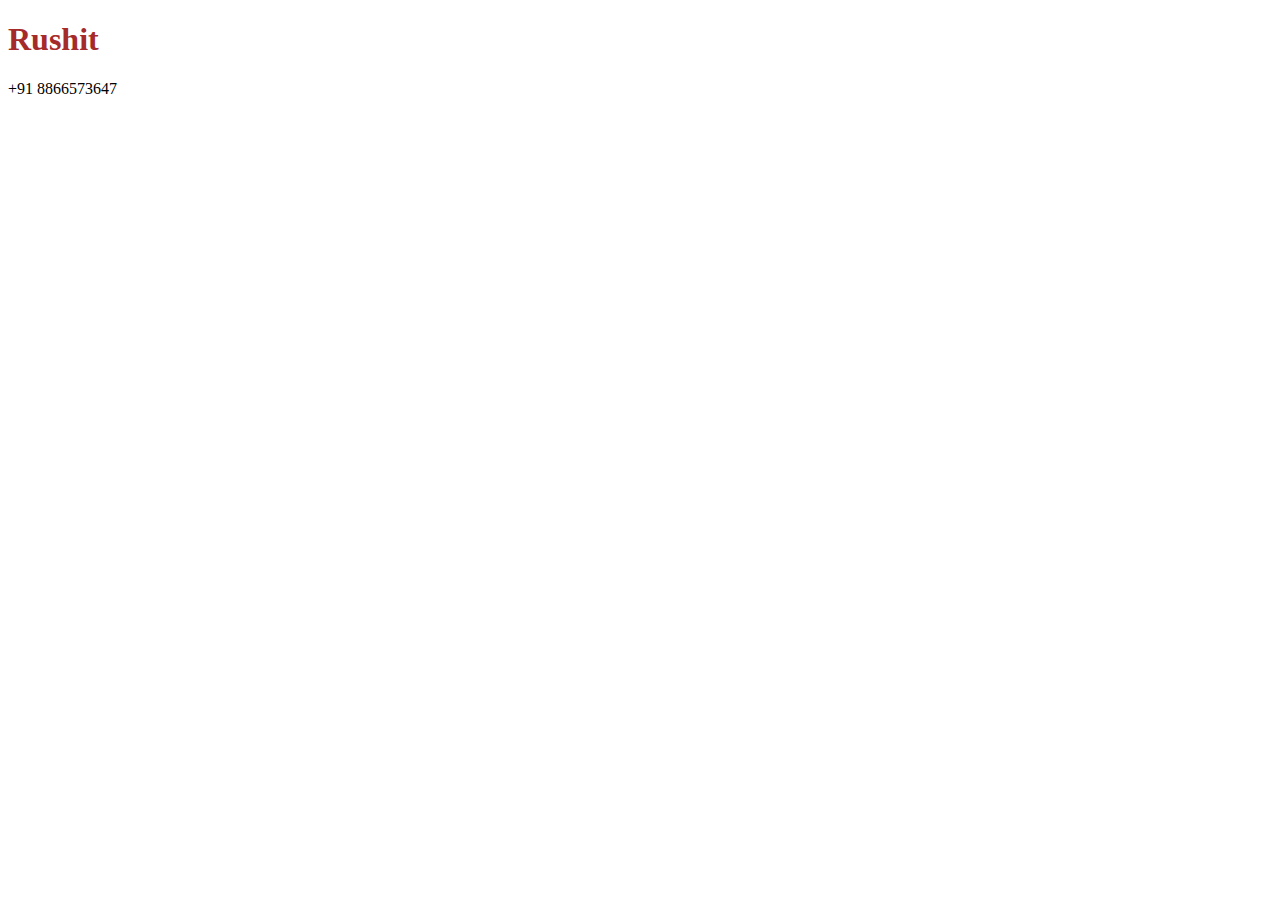
<file: contact.html>
<!DOCTYPE html>
<html lang="en">
<head>
    <meta charset="UTF-8">
    <meta name="viewport" content="width=device-width, initial-scale=1.0">
    <title>Document</title>
</head>
<style>
    .t h1{ color: brown;

    }
    .t p:hover{color: blue;

    }
</style>
<body>
    <div class="t">
<h1>
    Rushit
</h1>
<p>+91 8866573647</p>  
</div>
</body>
</html>
</file>
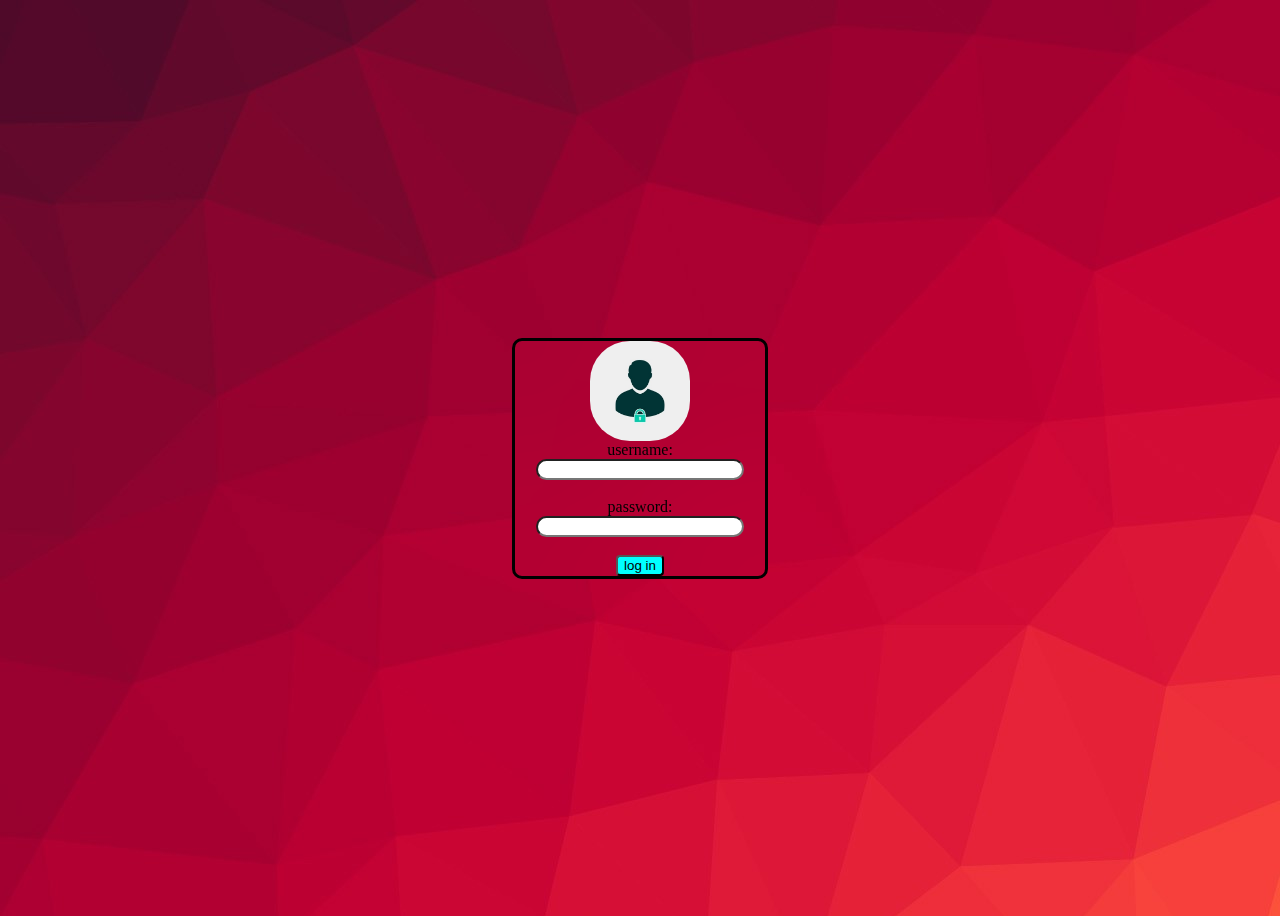
<file: login.html>
<!DOCTYPE html>
<html lang="en">

<head>
    <meta charset="UTF-8">
    <meta name="viewport" content="width=device-width, initial-scale=1.0">
    <title>Document</title>
</head>
<style>
    body{
        background: url('rush.jpeg') no-repeat;
        border-radius:20px ;
        height: 100vh;
        display: flex;
        align-items: center;
        justify-content: center;
        
    }
    .yu
    {  
        background-color: transparent;
        backdrop-filter: blur(100px);
        width: 250px;
        border: solid black;
        border-radius: 10px;
       
        /* display: flex;
       align-items: center; 
        justify-content: center;
         */
        
    }
     .bb{
        display: flex;
    justify-content: center;
    height: 100px;
    
    
    }
    .hj{
        display: flex;
        flex-direction: column;
        align-items: center;
    }
    .bz
    {
        background-color: aqua;
        border-radius: 4px;
    }
    .bz:hover{
        color: azure;
    }
    .bb img{
        border-radius: 40px;
    }
    .hj input{width: 200px;
        border-radius: 20px;

    }
</style>
<body>
    <div class="yu">
    <div class="main">
        <div class="bb">
            <img src="login.jpeg" alt="">
        </div>
        <div class="hj">
            username:
            <input type="text"><br>
            password:
            <input type="password" name="" id=""><br>
            <button class="bz">log in</button>
        </div>
    </div>
</div>
</body>

</html>
</file>
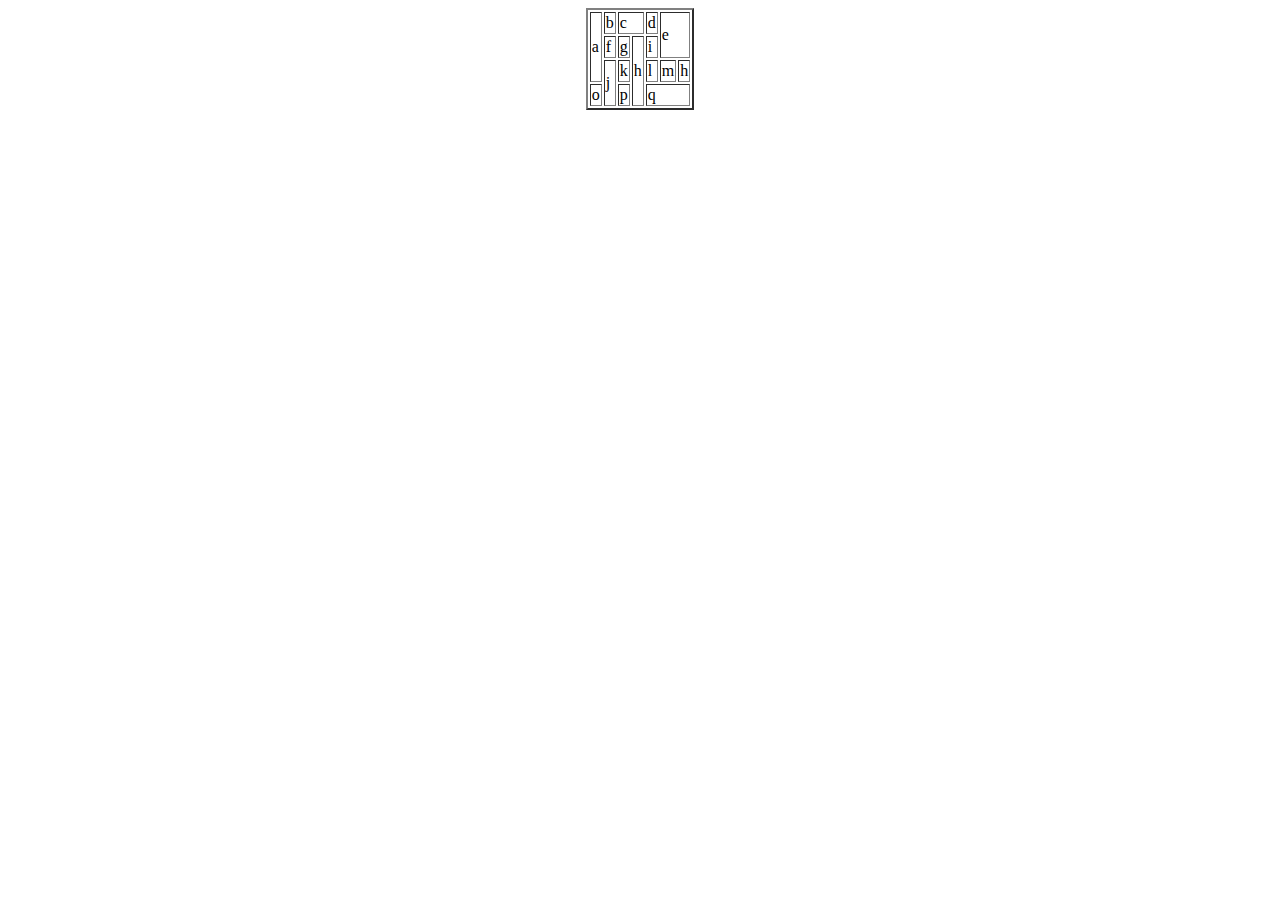
<file: phone.html>
<!DOCTYPE html>
<html lang="en">
<head>
    <meta charset="UTF-8">
    <meta http-equiv="X-UA-Compatible" content="IE=edge">
    <meta name="viewport" content="width=device-width, initial-scale=1.0">
    <title>Document</title>
</head>
<style>
    table{

    }
</style>
<body>
    <table border="2" align="center">
        <tr>
            <td rowspan="3">a</td>
            <td>b</td>
            <td colspan="2">c</td>
            <td>d</td>
            <td rowspan="2"colspan="2">e</td>
        </tr>
        <tr>
            <td>f</td>
            <td>g</td>
            <td rowspan="3">h</td>
            <td>i</td>
        <tr>
<td rowspan="2">j</td>
<td>k</td>
<td>l</td>
<td>m</td>
<td>h</td>

        </tr>
        <tr>
            <td>o</td>
            <td>p</td>
            <td colspan="3">q</td>
        </tr>
    </table>
</body>
</html>
</file>
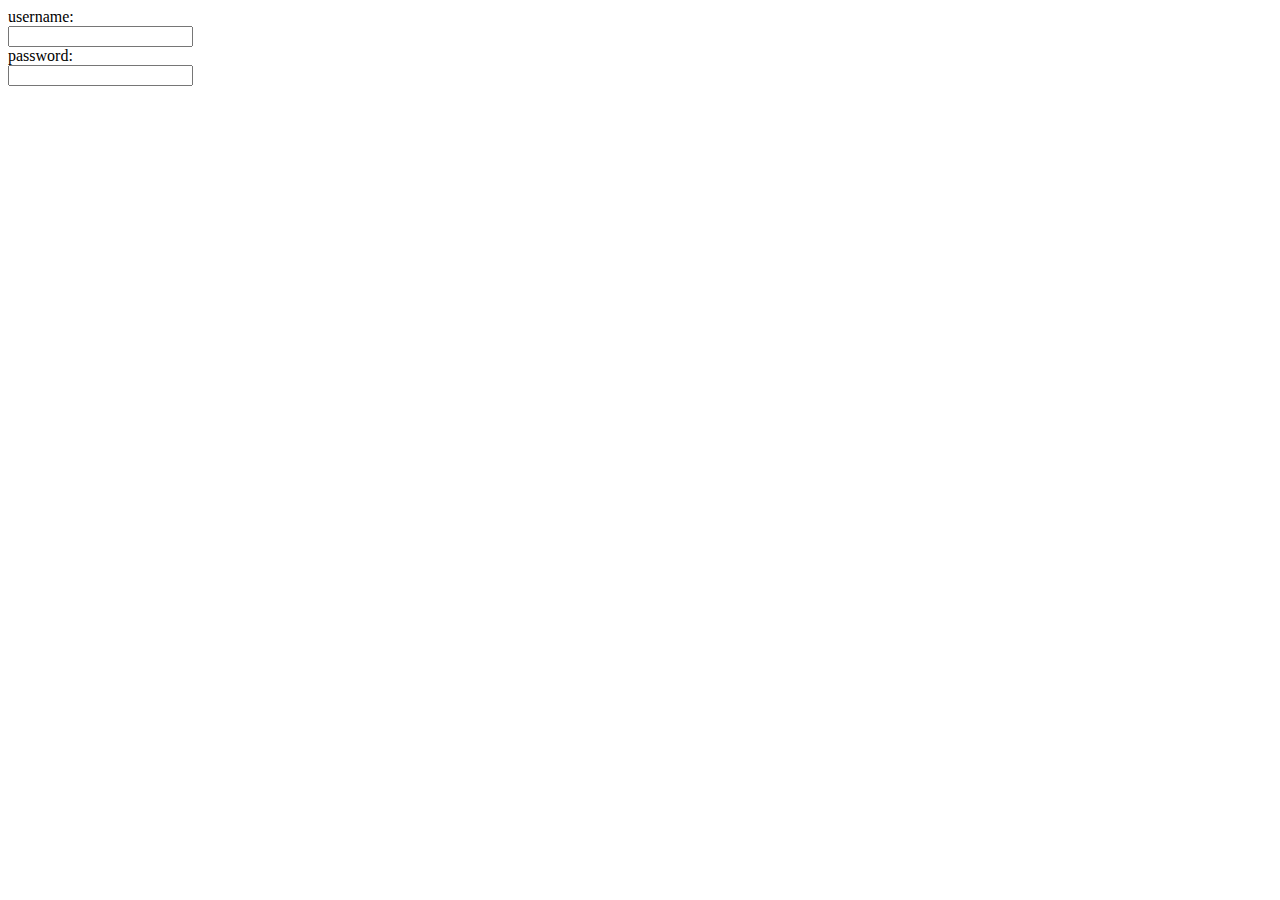
<file: rushi.html>
<!DOCTYPE html>
<html lang="en">
<head>
    <meta charset="UTF-8">
    <meta name="viewport" content="width=device-width, initial-scale=1.0">
    <title>Document</title>
</head>
<body>
    username: <br>
    <input type="text"><br>
 password: <br>
    <input type="password"><br>
    <!-- <input type="checkbox">remember me<br>
    <button>submittx</button> -->

</body>
</html>
</file>
<file: rushiy.html>
<!DOCTYPE html>
<html lang="en">
<head>
    <meta charset="UTF-8">
    <meta name="viewport" content="width=device-width, initial-scale=1.0">
    <title>Document</title>
</head>
<body>
    <form >
        <input type="text"><br>
        <input type="checkbox" name="option 1" value="rushit">rushit<br>
        <input type="checkbox" name="option 1" value="rushit">raj <br>
    </form>

</body>
</html>
</file>
